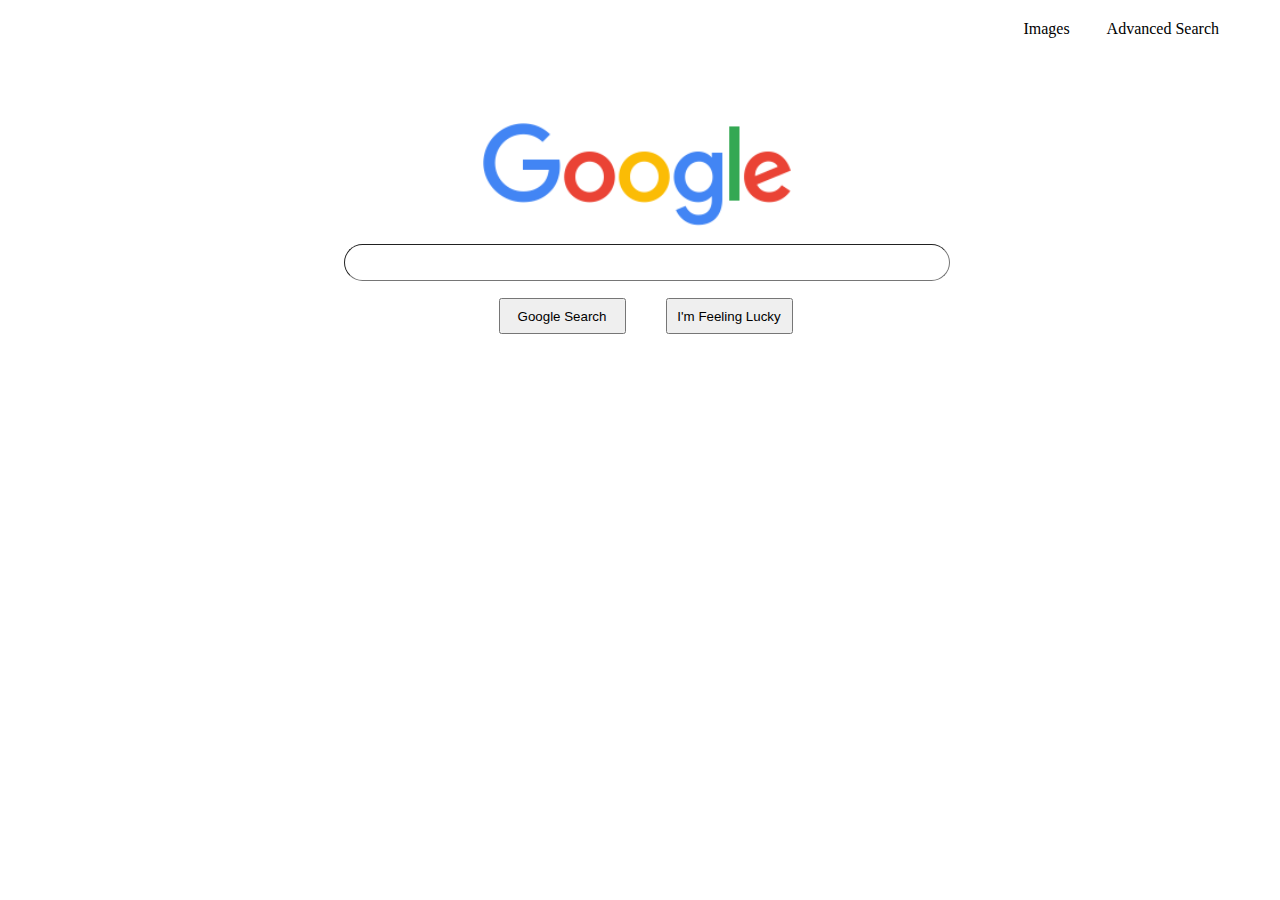
<file: index.html>
<!DOCTYPE html>
<html lang="en">
    <head>
        <title>Search</title>
        <link rel="stylesheet" href="./style.css">
    </head>
    <body>
        <div class="list">
            <ul class="bar">
                <li class="image"><a href="./images.html">Images</a></li>
                <li class="advanced"><a href="./advanced.html">Advanced Search</a></li>
            </ul>
        </div>
        <div class="search">
            <img src="./images/googlelogo_color_272x92dp.png" alt="Google Icon">
            <form action="https://www.google.com/search">
                <input class="box" type="text" name="q">
                <div class="button">
                    <input class="btn" type="submit" value="Google Search">
                    <input class="btnI" name="btnI" type="submit" value="I'm Feeling Lucky">
                </div>
            </form>
        </div>
        
    </body>
</html>
</file>
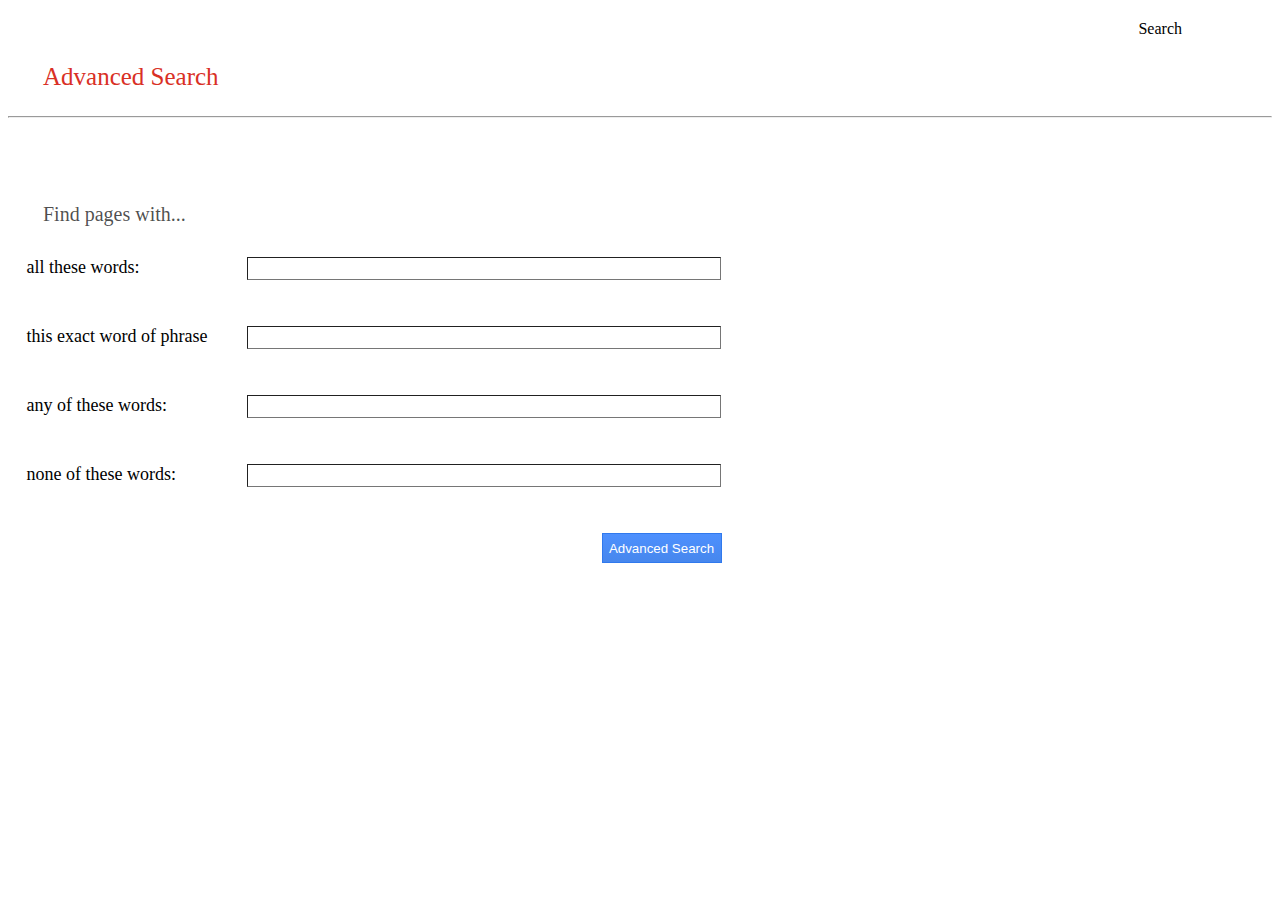
<file: advanced.html>
<!DOCTYPE html>
<html lang="en">
    <head>
        <title>Advanced Search</title>
        <link rel="stylesheet" href="./style.css">
    </head>
    <body>
        <div class="list">
            <ul class="bar">
                <li class="image"><a href="./index.html">Search</a></li>
            </ul>
        </div>

        <div class="advanced-title">
            <label>Advanced Search</label>
        </div>
        
        <hr>

        <div class="advanced-search">
            <label class="advanced-labb">Find pages with...</label>
            <div class="prompt">
                <form class="init" action="https://www.google.com/search">
                    <div class="labels">
                        <div class="advanced-labels">
                            <label class="advanced-labels-item">all these words:</label>
                            <input type="text" name="as_q">
                            
                        </div>
                        <div class="advanced-labels">
                            <label class="advanced-labels-item">this exact word of phrase</label>
                        <input type="text" name="as_oq">
                       
                        </div>
                        <div class="advanced-labels">
                            <label class="advanced-labels-item">any of these words:</label>
                            <input type="text" name="as_epq">
                          
                        </div>
                        <div class="advanced-labels">
                            <label class="advanced-labels-item">none of these words:</label>
                            <input type="text" name="as_eq">
                        </div>
                        <input class="advanced-subm" type="submit" value="Advanced Search">
                    </div>
                </form> 
            </div>
        </div>
        
    </body>
</html>
</file>
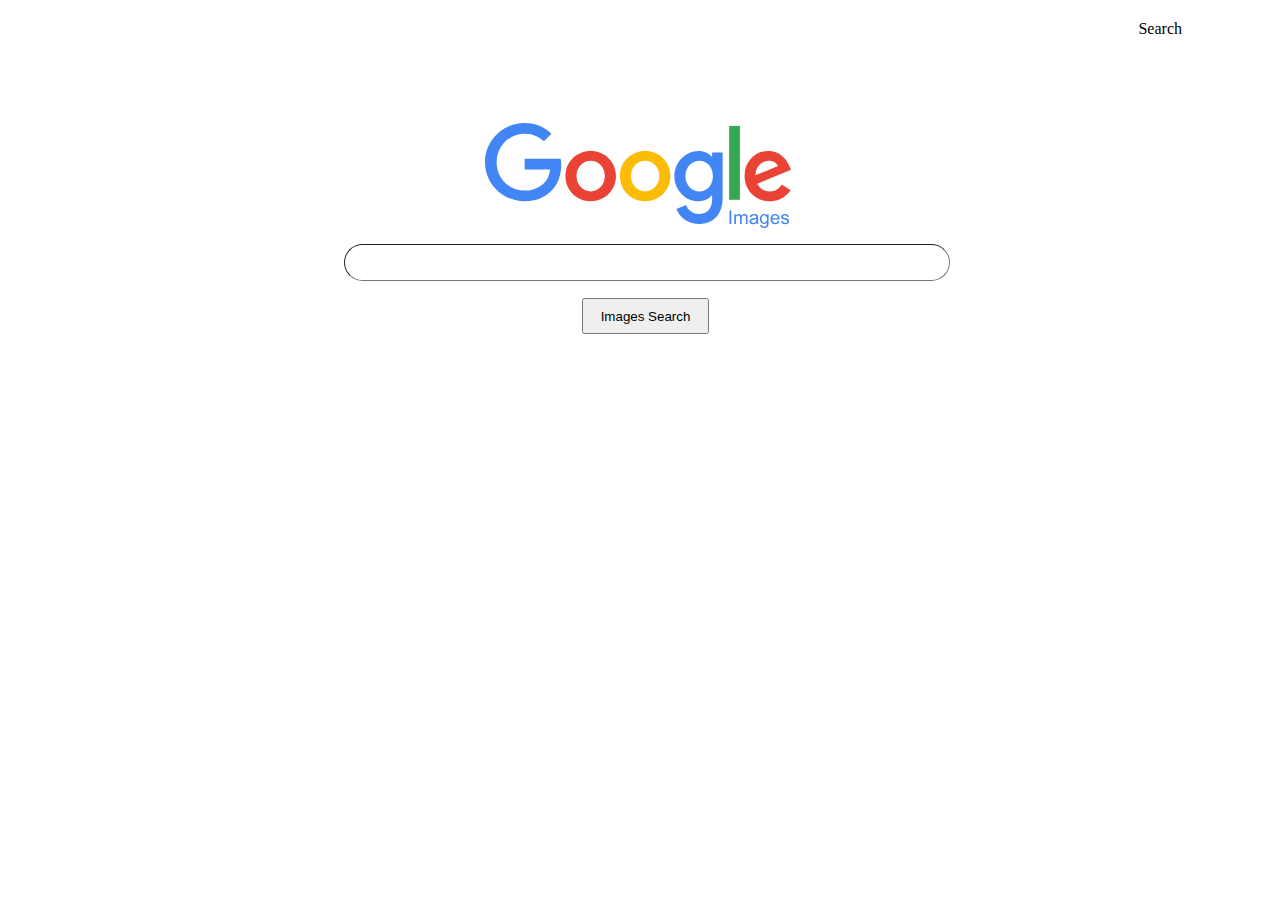
<file: images.html>
<!DOCTYPE html>
<html lang="en">
    <head>
        <title>Images</title>
        <link rel="stylesheet" href="./style.css">
    </head>
    <body>
        <div class="list">
            <ul class="bar">
                <li class="image"><a href="./index.html">Search</a></li>
            </ul>
        </div>
        <div class="search">
            <img src="./images/Google_Images_2015_logo.svg" alt="Google Images Icon">
            <form action="https://www.google.com/search">
                <input class="box" type="text" name="q">
                <input type="hidden" name="tbm" value="isch">
                <div class="button">
                    <input class="btn" type="submit" value="Images Search">
                </div>
            </form>
        </div>
        
    </body>
</html>
</file>
<file: style.css>
.list ul{

    padding-right: 33px;
    margin: 20px;
    justify-content: right;
    list-style: none;
    display: flex;
}

.list ul .image{
    margin-right: 37px;
}

.search{
    margin-right: 62px;
    margin-top: 85px;
    text-align: center;
}

.list ul a{
    color: black;
    text-decoration: none;
}

.list ul a:hover{
    text-decoration: underline;
}

form{
    padding-left: 33px;
    align-items: center;
    display: flex;
    /* justify-content: center; */
    flex-direction: column;
}

form .btn, .btnI{
    margin-left: 40px;
    width: 127px;
    height: 36px;
}

.search img{
    height: 105px;
    padding-bottom: 12px;
    padding-left: 58px;
}
.search .box{
    margin-left: 42px;
    border-width: 1px;
    font-size: 18px;
    border-radius: 32px;
    width: 582px;
    height: 33px;
    padding-left: 20px;
}

.search .btn{
    margin-left: 40px;
    width: 127px;
    height: 36px;
}

form .button{
    margin-top: 17px;
    display: flex;
    flex-direction: row;
    justify-content: center;
    align-items: flex-end;
}

.advanced-title{
    color: #d93025;
    font-size: 25px;
    margin: 25px 35px;
}

.advanced-search{
    margin-top: 85px;
}

.advanced-search .advanced-labb{
    color: #000000b3;
    font-size: 20px;
    margin: 147px 35px;
}

.advanced-search .labels{
    width: 694px;
    margin-top: 31px;
    font-size: 18px;
    margin-right: 566px;
    display: flex;
    flex-direction: column;
    align-content: flex-end;

}

.advanced-search .advanced-labels{
    display: flex;
    justify-content: space-between;
    margin-bottom: 46px;
}

.advanced-search .advanced-labels input{
    height: 19px;
    border-width: 0.4px;
    width: 468px;
}

.advanced-search .labels .advanced-subm{
    box-shadow: none;
    background-color: #4d90fe;
    background-image: -webkit-linear-gradient(top,#4d90fe,#4787ed);
    background-image: -moz-linear-gradient(top,#4d90fe,#4787ed);
    background-image: -ms-linear-gradient(top,#4d90fe,#4787ed);
    background-image: -o-linear-gradient(top,#4d90fe,#4787ed);
    background-image: linear-gradient(top,#4d90fe,#4787ed);
    border: 1px solid #3079ed;
    color: #fff;
    width: 120px;
    height: 30px;
    margin-left: 575px;
}
</file>
